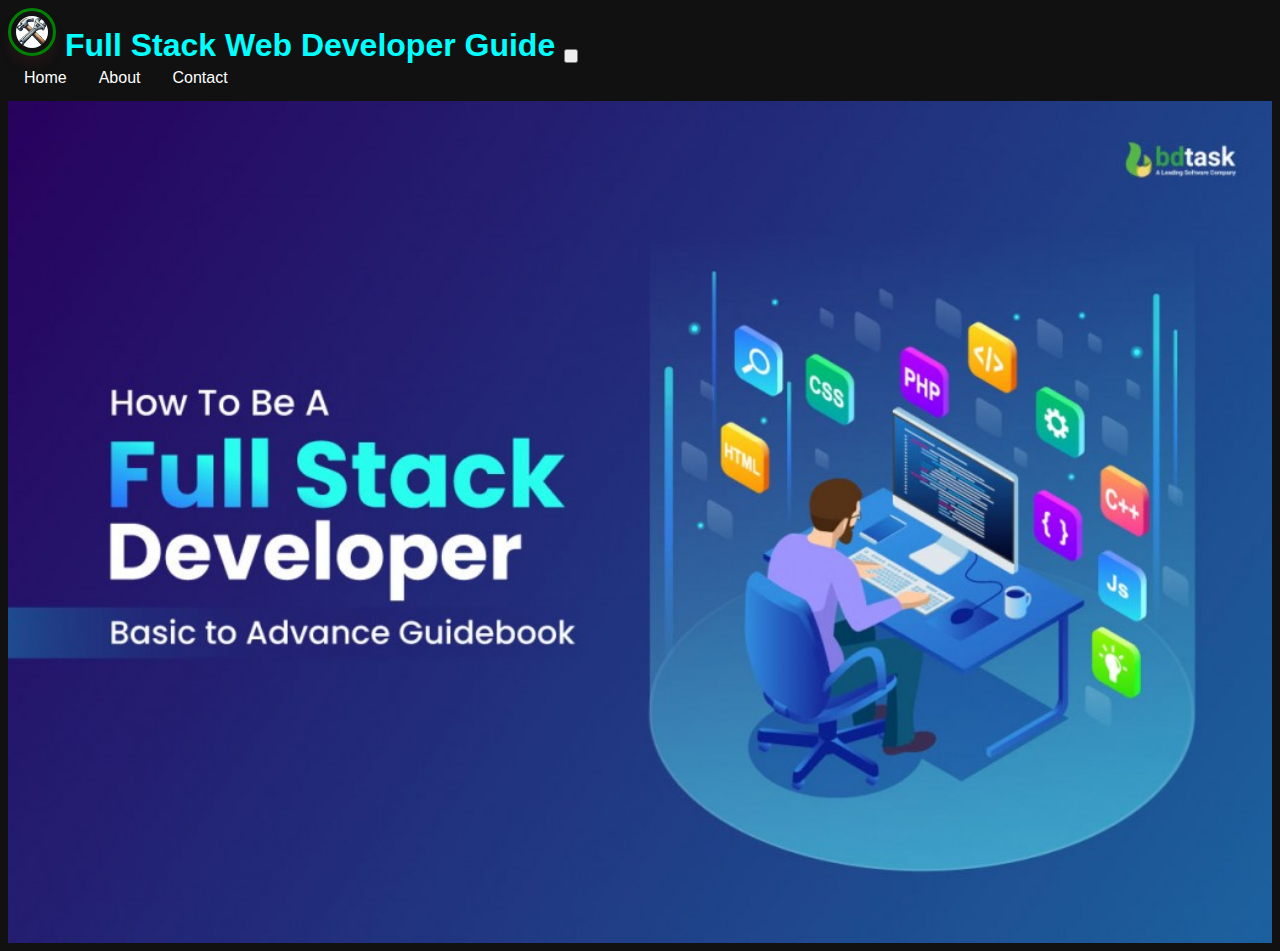
<file: index.html>
<!DOCTYPE html>
<html lang="en">
<head>
    <meta charset="UTF-8">
    <meta name="viewport" content="width=device-width, initial-scale=1.0">
    <title>Full Stack Web Developer Guide</title>
    <link rel="stylesheet" href="styles.css">
</head>

<body>
    <nav>
        <img src="assets/images/hammer_best.jpeg" alt="hammer_cross" class="logo">
        <h1>Full Stack Web Developer Guide</h1>
        <button class="navbar-toggler" type="button" data-toggle="collapse" data-target="#navbarNav" aria-controls="navbarNav" aria-expanded="false" aria-label="Toggle navigation">
            <span class="navbar-toggler-icon"></span>
        </button>
        <div class="collapse navbar-collapse" id="navbarNav">
            <ul class="navbar-nav">
                <li class="nav-item"><a class="nav-link" href="#">Home</a></li>
                <li class="nav-item"><a class="nav-link" href="about.html">About</a></li>
                <li class="nav-item"><a class="nav-link">Contact</a></li>
            </ul>
        </div>
    </nav>

    <div>
        <div class="images">
            <img src="assets/images/fullstackguide.jpg" alt="Full Stack Web Developer" max-width="1680px"/>
        </div>
    </div>
</body>
</html>
</file>
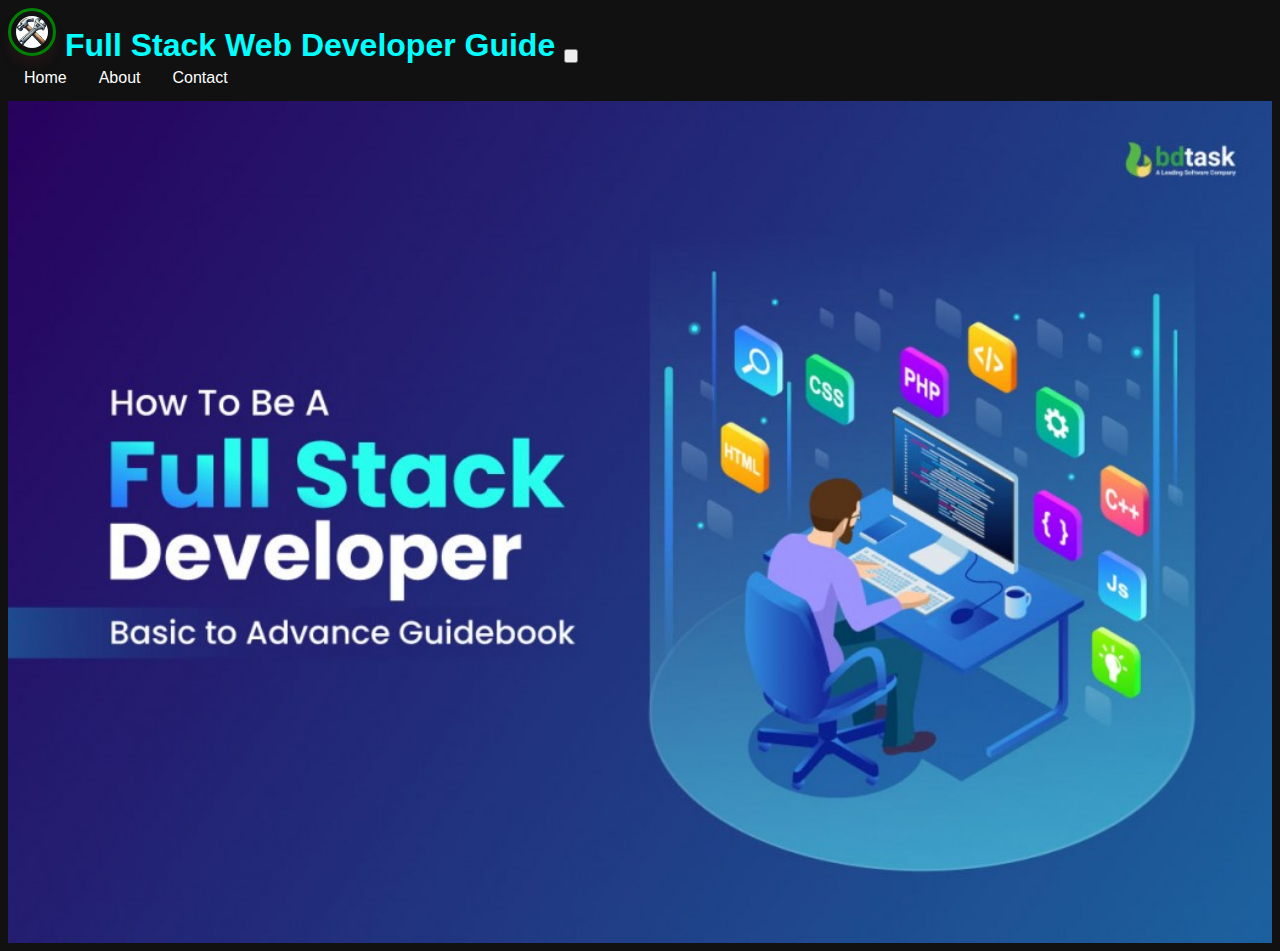
<file: web/index.html>
<!DOCTYPE html>
<html lang="en">
<head>
    <meta charset="UTF-8">
    <meta name="viewport" content="width=device-width, initial-scale=1.0">
    <title>Full Stack Web Developer Guide</title>
    <link rel="stylesheet" href="styles.css">
</head>

<body>
    <nav>
        <img src="assets/images/hammer_best.jpeg" alt="hammer_cross" class="logo">
        <h1>Full Stack Web Developer Guide</h1>
        <button class="navbar-toggler" type="button" data-toggle="collapse" data-target="#navbarNav" aria-controls="navbarNav" aria-expanded="false" aria-label="Toggle navigation">
            <span class="navbar-toggler-icon"></span>
        </button>
        <div class="collapse navbar-collapse" id="navbarNav">
            <ul class="navbar-nav">
                <li class="nav-item"><a class="nav-link" href="#">Home</a></li>
                <li class="nav-item"><a class="nav-link" href="about.html">About</a></li>
                <li class="nav-item"><a class="nav-link">Contact</a></li>
            </ul>
        </div>
    </nav>

    <div>
        <div class="images">
            <img src="assets/images/fullstackguide.jpg" alt="Full Stack Web Developer" max-width="1680px"/>
        </div>
    </div>
</body>
</html>
</file>
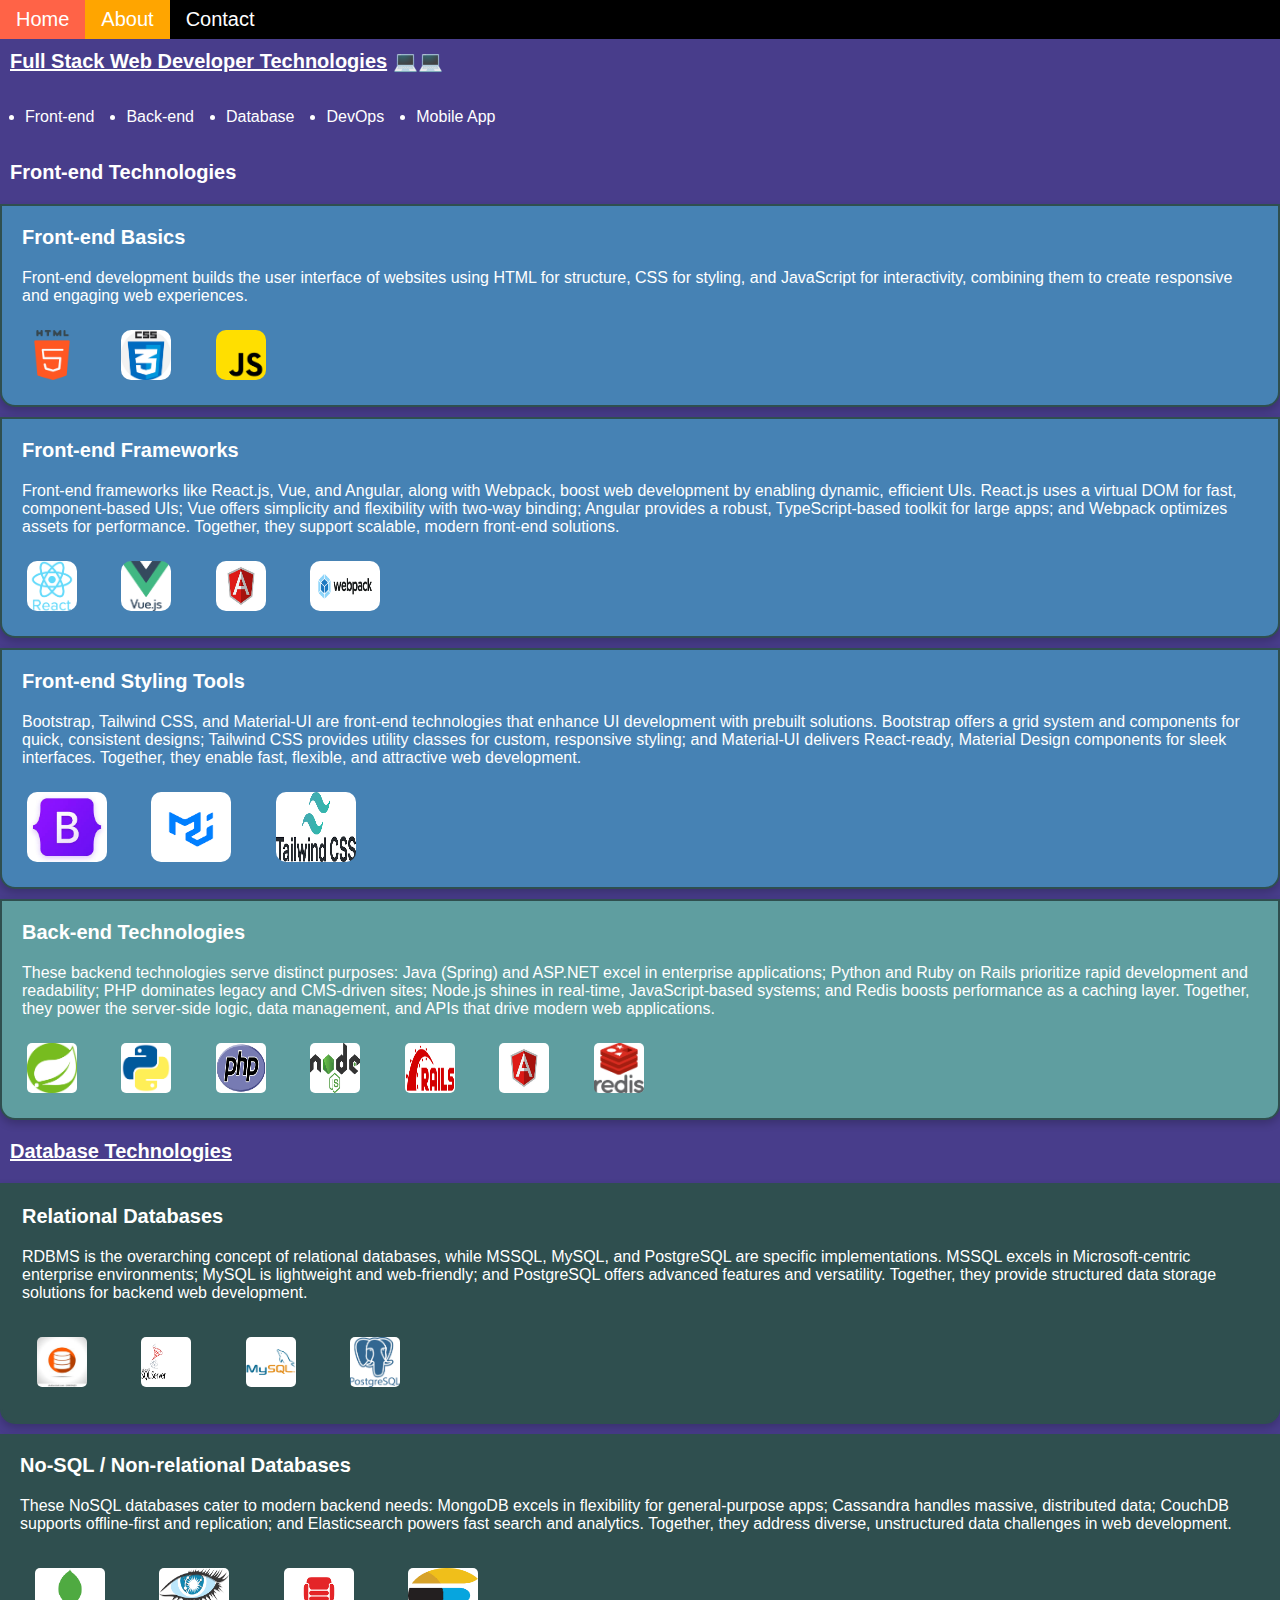
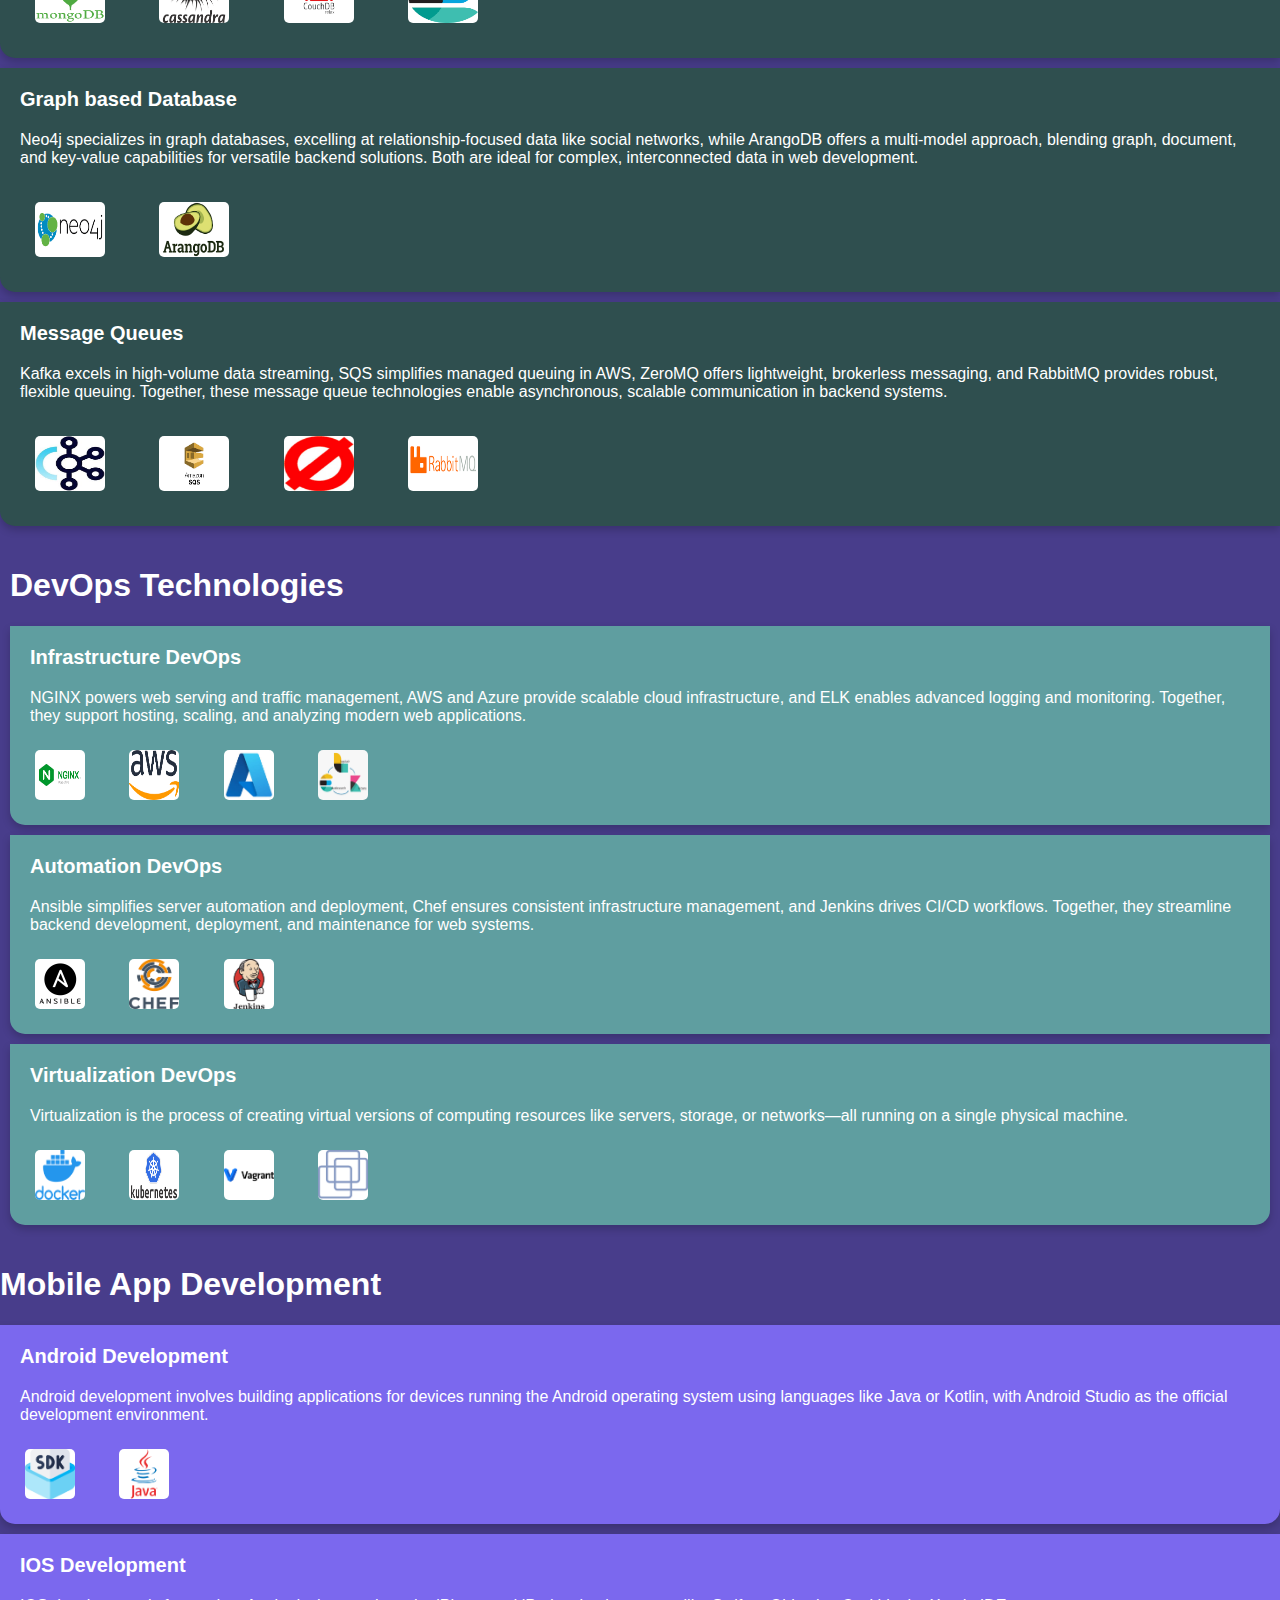
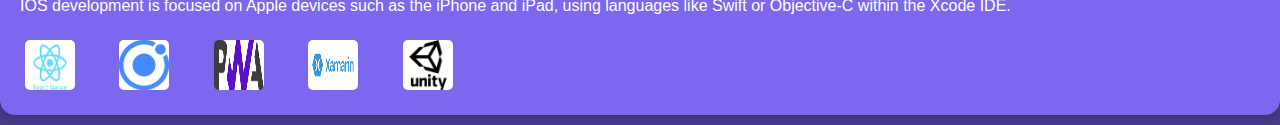
<file: about.html>
<!DOCTYPE html>
<html lang="en">
<head>
    <meta charset="utf-8">
    <meta name="viewport" content="width=device-width, initial-scale=1.0">
    <title>About Full Stack Web Dev</title>
    <link rel="stylesheet" href="about.css">
</head>
    
<body>
    <nav class="navigation">
        <ul>
            <li><a href="./index.html">Home</a></li>
            <li><a href="#" class="about">About</a></li>
            <li><a href="#">Contact</a></li>
        </ul>
    </nav>

    <div class="list">
        <h2><u>Full Stack Web Developer Technologies</u> 💻💻</h2>
        <div class="list_all_tech">
            <ul>
                <li><a href="#frontend">Front-end</a></li>
                <li><a href="#backend">Back-end</a></li>
                <li><a href="#database">Database</a></li>
                <li><a href="#devops">DevOps</a></li>
                <li><a href="#mobileapp">Mobile App</a></li>
            </ul>
        </div>
    </div>

    <div id="frontend">
        <h2>Front-end Technologies</h2>
        <div class="frontend-basics">
            <h3>Front-end Basics</h3>
            <p>Front-end development builds the user interface of websites using HTML for structure, CSS for styling, and JavaScript for interactivity, combining them to create responsive and engaging web experiences.</p>
            <ul>
                <li><img src="assets/images/html-5.png" alt="Html 5" id="html"></li>
                <li><img src="assets/images/css.png" alt="CSS" id="css"></li>
                <li><img src="assets/images/js.png" alt="JavaScript" id="js"></li>
            </ul>
        </div>

        <div class="frontend-frameworks">
            <h2>Front-end Frameworks</h2>
            <p>Front-end frameworks like React.js, Vue, and Angular, along with Webpack, boost web development by enabling dynamic, efficient UIs. React.js uses a virtual DOM for fast, component-based UIs; Vue offers simplicity and flexibility with two-way binding; Angular provides a robust, TypeScript-based toolkit for large apps; and Webpack optimizes assets for performance. Together, they support scalable, modern front-end solutions.</p>
            <ul id="frontend-frameworks-list">
                <li><img src="assets/images/react.png" alt="React"></li>
                <li><img src="assets/images/vue.png" alt="Vue"></li>
                <li><img src="assets/images/angular.png" alt="Angular"></li>
                <li><img src="assets/images/webpack.png" alt="Webpack" id="wb"></li>
            </ul>
        </div>

        <div class="frontend-styles">
            <h2>Front-end Styling Tools</h2>
            <p>Bootstrap, Tailwind CSS, and Material-UI are front-end technologies that enhance UI development with prebuilt solutions. Bootstrap offers a grid system and components for quick, consistent designs; Tailwind CSS provides utility classes for custom, responsive styling; and Material-UI delivers React-ready, Material Design components for sleek interfaces. Together, they enable fast, flexible, and attractive web development.</p>
            <ul id="frontend-styles-list">
                <li><img src="assets/images/bootstrap.jpg" alt="Bootstrap"></li>
                <li><img src="assets/images/materal_ui.png" alt="Material UI"></li>
                <li><img src="assets/images/tailwind.png" alt="Tailwind"></li>
            </ul>
        </div>
    </div>

    <div id="backend">
        <h2>Back-end Technologies</h2>
        <div class="backend">
            <p>These backend technologies serve distinct purposes: Java (Spring) and ASP.NET excel in enterprise applications; Python and Ruby on Rails prioritize rapid development and readability; PHP dominates legacy and CMS-driven sites; Node.js shines in real-time, JavaScript-based systems; and Redis boosts performance as a caching layer. Together, they power the server-side logic, data management, and APIs that drive modern web applications.</p>
            <ul id="backend-list">
                <li><img src="assets/images/java_spring.png" alt="Java(Spring)"></li>
                <li><img src="assets/images/python.png" alt="Python"></li>
                <li><img src="assets/images/php.png" alt="Php"></li>
                <li><img src="assets/images/node.png" alt="Node"></li>
                <li><img src="assets/images/ruby_on_rails.png" alt="Ruby on Rails"></li>
                <li><img src="assets/images/angular.png" alt="ASP.NET"></li>
                <li><img src="assets/images/redis.png" alt="Redis"></li>
            </ul>
        </div>
    </div>

    <div id="database">
        <h2><u>Database Technologies</u></h2>
        <div class="relational-database">
            <h3>Relational Databases</h3>
            <p>RDBMS is the overarching concept of relational databases, while MSSQL, MySQL, and PostgreSQL are specific implementations. MSSQL excels in Microsoft-centric enterprise environments; MySQL is lightweight and web-friendly; and PostgreSQL offers advanced features and versatility. Together, they provide structured data storage solutions for backend web development.</p>
            <ul id="relational-database-list">
                <li><img src="assets/images/rdbms.jpeg" alt="RDBMS"></li>
                <li><img src="assets/images/mssql.png" alt="MSSQL"></li>
                <li><img src="assets/images/mysql.png" alt="MYSQL"></li>
                <li><img src="assets/images/postgre.png" alt="Postgres"></li>
            </ul>
        </div>

        <div class="nosql">
            <h2>No-SQL / Non-relational Databases</h2>
            <p>These NoSQL databases cater to modern backend needs: MongoDB excels in flexibility for general-purpose apps; Cassandra handles massive, distributed data; CouchDB supports offline-first and replication; and Elasticsearch powers fast search and analytics. Together, they address diverse, unstructured data challenges in web development.</p>
            <ul id="no-sql-list">
                <li><img src="assets/images/mongo_db.png" alt="Mongo"></li>
                <li><img src="assets/images/casandra_db.png" alt="Casandra"></li>
                <li><img src="assets/images/couch_db.png" alt="Couch Database"></li>
                <li><img src="assets/images/elastic_search.png" alt="Elasticsearch"></li>
            </ul>
        </div>

        <div class="graph">
            <h2>Graph based Database</h2>
            <p>Neo4j specializes in graph databases, excelling at relationship-focused data like social networks, while ArangoDB offers a multi-model approach, blending graph, document, and key-value capabilities for versatile backend solutions. Both are ideal for complex, interconnected data in web development.</p>
            <ul id="graph-list">
                <li><img src="assets/images/neo4j.png" alt="Neo4j"></li>
                <li><img src="assets/images/arango.png" alt="ArangoDB"></li>
            </ul>
        </div>

        <div class="message-queues">
            <h2>Message Queues</h2>
            <p>Kafka excels in high-volume data streaming, SQS simplifies managed queuing in AWS, ZeroMQ offers lightweight, brokerless messaging, and RabbitMQ provides robust, flexible queuing. Together, these message queue technologies enable asynchronous, scalable communication in backend systems.</p>
            <ul id="message-queues-list">
                <li><img src="assets/images/kafka.jpeg" alt="Kafka"></li>
                <li><img src="assets/images/sqs.png" alt="SQS"></li>
                <li><img src="assets/images/zeromq.jpeg" alt="ZeroMQ"></li>
                <li><img src="assets/images/rabbitmq.png" alt="RabbitMQ"></li>
            </ul>
        </div>
    </div>

    <div id="devops">
        <h1>DevOps Technologies</h1>
        <div class="infrastructure-devops">
            <h2>Infrastructure DevOps</h2>
            <p>NGINX powers web serving and traffic management, AWS and Azure provide scalable cloud infrastructure, and ELK enables advanced logging and monitoring. Together, they support hosting, scaling, and analyzing modern web applications.</p>
            <ul id="infrastructure-devops-list">
                <li><img src="assets/images/nginx.png" alt="NGINX"></li>
                <li><img src="assets/images/aws.png" alt="AWS"></li>
                <li><img src="assets/images/azure.jpeg" alt="Azure"></li>
                <li><img src="assets/images/elk_stash.png" alt="ELK"></li>
            </ul>
        </div>

        <div class="automation-devops">
            <h3>Automation DevOps</h3>
            <p>Ansible simplifies server automation and deployment, Chef ensures consistent infrastructure management, and Jenkins drives CI/CD workflows. Together, they streamline backend development, deployment, and maintenance for web systems.</p>
            <ul id="automation-devops-list">
                <li><img src="assets/images/ansible.png" alt="Ansible"></li>
                <li><img src="assets/images/chef_automation.png" alt="Chef"></li>
                <li><img src="assets/images/jenkins.png" alt="Jenkins"></li>
            </ul>
        </div>

        <div class="virtualization">
            <h2>Virtualization DevOps</h2>
            <p>Virtualization is the process of creating virtual versions of computing resources like servers, storage, or networks—all running on a single physical machine.</p>
            <ul id="virtualization-list">
                <li><img src="assets/images/docker.png" alt="Docker"></li>
                <li><img src="assets/images/kubernetes.png" alt="Kubernetes"></li>
                <li><img src="assets/images/vagrant.png" alt="Vagrant"></li>
                <li><img src="assets/images/vmware.png" alt="VM Ware"></li>
            </ul>
        </div>
    </div>

    <div id="mobileapp">
        <h1>Mobile App Development</h1>
        <div class="android">
            <h2>Android Development</h2>
            <p>Android development involves building applications for devices running the Android operating system using languages like Java or Kotlin, with Android Studio as the official development environment.</p>
            <ul id="mobileapp-android-list">
                <li><img src="assets/images/sdk.png" alt="SDK"></li>
                <li><img src="assets/images/java.png" alt="Java"></li>
            </ul>
        </div>

        <div class="ios">
            <h2>IOS Development</h2>
            <p> IOS development is focused on Apple devices such as the iPhone and iPad, using languages like Swift or Objective-C within the Xcode IDE.</p>
            <ul id="mobileapp-ios-list">
                <li><img src="assets/images/react_native.png" alt="React Native"></li>
                <li><img src="assets/images/ionic.png" alt="Ionic"></li>
                <li><img src="assets/images/pwa.png" alt="PWA"></li>
                <li><img src="assets/images/xamarin.png" alt="Xamarin"></li>
                <li><img src="assets/images/unity.png" alt="Unity"></li>
            </ul>
        </div>
    </div>
</body>
</html>
</file>
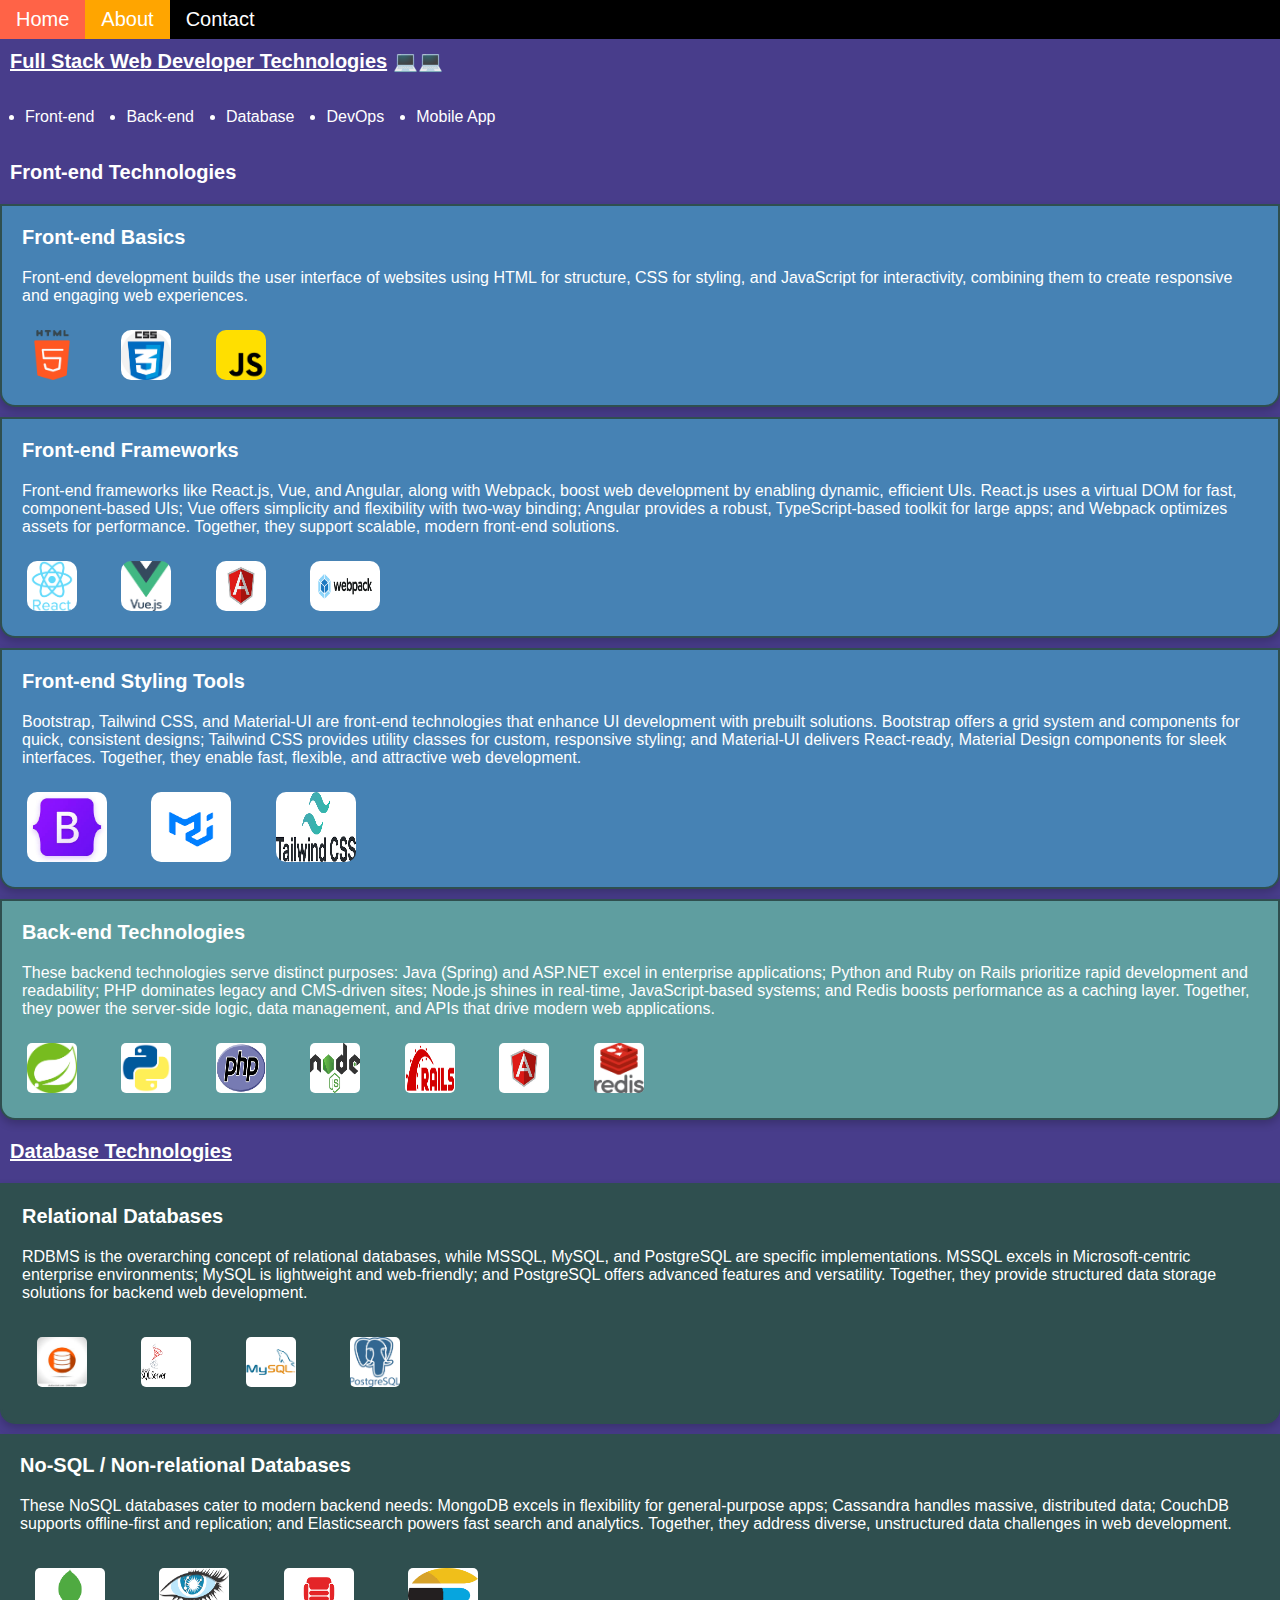
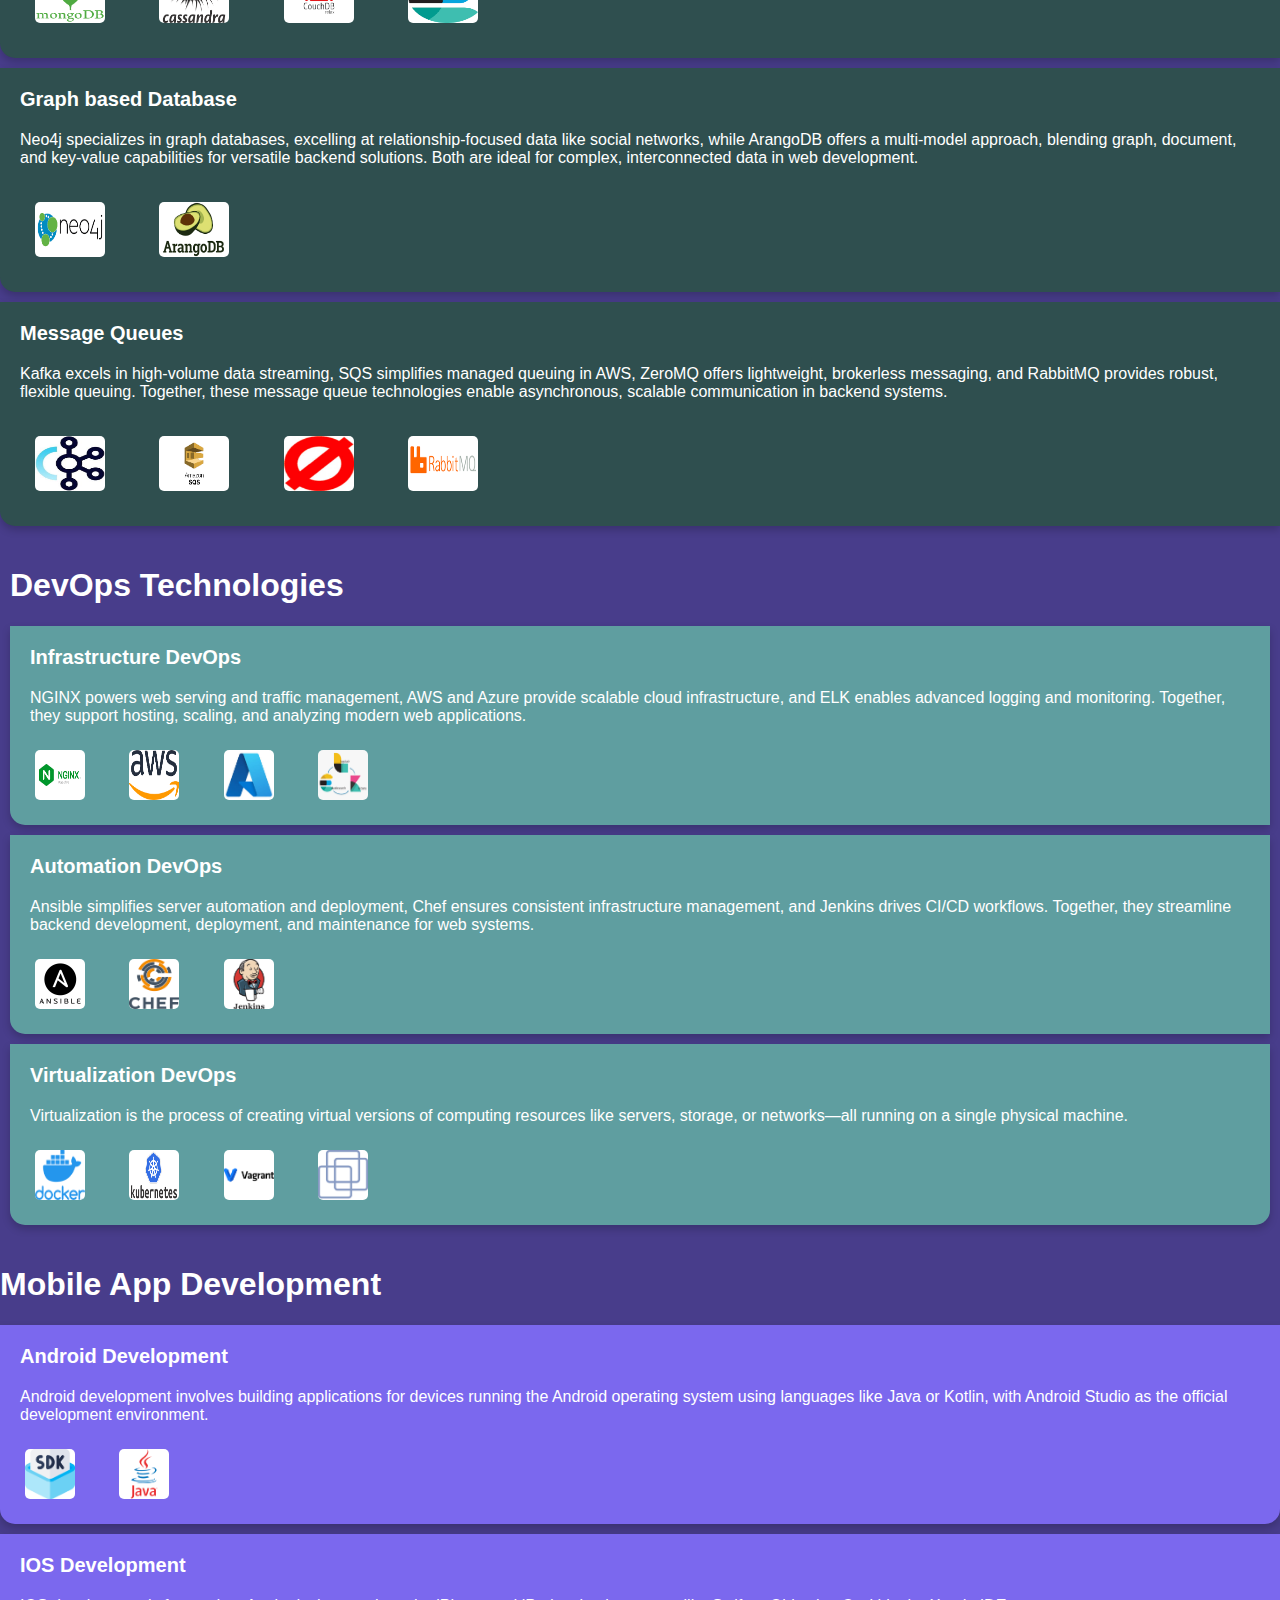
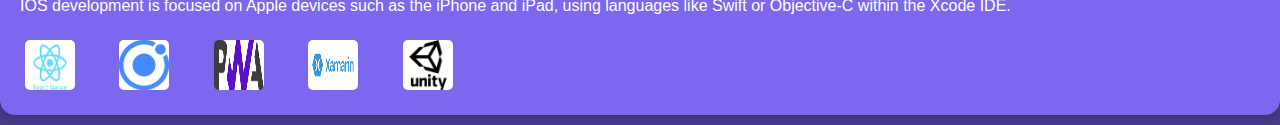
<file: web/about.html>
<!DOCTYPE html>
<html lang="en">
<head>
    <meta charset="utf-8">
    <meta name="viewport" content="width=device-width, initial-scale=1.0">
    <title>About Full Stack Web Dev</title>
    <link rel="stylesheet" href="about.css">
</head>
    
<body>
    <nav class="navigation">
        <ul>
            <li><a href="./index.html">Home</a></li>
            <li><a href="#" class="about">About</a></li>
            <li><a href="#">Contact</a></li>
        </ul>
    </nav>

    <div class="list">
        <h2><u>Full Stack Web Developer Technologies</u> 💻💻</h2>
        <div class="list_all_tech">
            <ul>
                <li><a href="#frontend">Front-end</a></li>
                <li><a href="#backend">Back-end</a></li>
                <li><a href="#database">Database</a></li>
                <li><a href="#devops">DevOps</a></li>
                <li><a href="#mobileapp">Mobile App</a></li>
            </ul>
        </div>
    </div>

    <div id="frontend">
        <h2>Front-end Technologies</h2>
        <div class="frontend-basics">
            <h3>Front-end Basics</h3>
            <p>Front-end development builds the user interface of websites using HTML for structure, CSS for styling, and JavaScript for interactivity, combining them to create responsive and engaging web experiences.</p>
            <ul>
                <li><img src="assets/images/html-5.png" alt="Html 5" id="html"></li>
                <li><img src="assets/images/css.png" alt="CSS" id="css"></li>
                <li><img src="assets/images/js.png" alt="JavaScript" id="js"></li>
            </ul>
        </div>

        <div class="frontend-frameworks">
            <h2>Front-end Frameworks</h2>
            <p>Front-end frameworks like React.js, Vue, and Angular, along with Webpack, boost web development by enabling dynamic, efficient UIs. React.js uses a virtual DOM for fast, component-based UIs; Vue offers simplicity and flexibility with two-way binding; Angular provides a robust, TypeScript-based toolkit for large apps; and Webpack optimizes assets for performance. Together, they support scalable, modern front-end solutions.</p>
            <ul id="frontend-frameworks-list">
                <li><img src="assets/images/react.png" alt="React"></li>
                <li><img src="assets/images/vue.png" alt="Vue"></li>
                <li><img src="assets/images/angular.png" alt="Angular"></li>
                <li><img src="assets/images/webpack.png" alt="Webpack" id="wb"></li>
            </ul>
        </div>

        <div class="frontend-styles">
            <h2>Front-end Styling Tools</h2>
            <p>Bootstrap, Tailwind CSS, and Material-UI are front-end technologies that enhance UI development with prebuilt solutions. Bootstrap offers a grid system and components for quick, consistent designs; Tailwind CSS provides utility classes for custom, responsive styling; and Material-UI delivers React-ready, Material Design components for sleek interfaces. Together, they enable fast, flexible, and attractive web development.</p>
            <ul id="frontend-styles-list">
                <li><img src="assets/images/bootstrap.jpg" alt="Bootstrap"></li>
                <li><img src="assets/images/materal_ui.png" alt="Material UI"></li>
                <li><img src="assets/images/tailwind.png" alt="Tailwind"></li>
            </ul>
        </div>
    </div>

    <div id="backend">
        <h2>Back-end Technologies</h2>
        <div class="backend">
            <p>These backend technologies serve distinct purposes: Java (Spring) and ASP.NET excel in enterprise applications; Python and Ruby on Rails prioritize rapid development and readability; PHP dominates legacy and CMS-driven sites; Node.js shines in real-time, JavaScript-based systems; and Redis boosts performance as a caching layer. Together, they power the server-side logic, data management, and APIs that drive modern web applications.</p>
            <ul id="backend-list">
                <li><img src="assets/images/java_spring.png" alt="Java(Spring)"></li>
                <li><img src="assets/images/python.png" alt="Python"></li>
                <li><img src="assets/images/php.png" alt="Php"></li>
                <li><img src="assets/images/node.png" alt="Node"></li>
                <li><img src="assets/images/ruby_on_rails.png" alt="Ruby on Rails"></li>
                <li><img src="assets/images/angular.png" alt="ASP.NET"></li>
                <li><img src="assets/images/redis.png" alt="Redis"></li>
            </ul>
        </div>
    </div>

    <div id="database">
        <h2><u>Database Technologies</u></h2>
        <div class="relational-database">
            <h3>Relational Databases</h3>
            <p>RDBMS is the overarching concept of relational databases, while MSSQL, MySQL, and PostgreSQL are specific implementations. MSSQL excels in Microsoft-centric enterprise environments; MySQL is lightweight and web-friendly; and PostgreSQL offers advanced features and versatility. Together, they provide structured data storage solutions for backend web development.</p>
            <ul id="relational-database-list">
                <li><img src="assets/images/rdbms.jpeg" alt="RDBMS"></li>
                <li><img src="assets/images/mssql.png" alt="MSSQL"></li>
                <li><img src="assets/images/mysql.png" alt="MYSQL"></li>
                <li><img src="assets/images/postgre.png" alt="Postgres"></li>
            </ul>
        </div>

        <div class="nosql">
            <h2>No-SQL / Non-relational Databases</h2>
            <p>These NoSQL databases cater to modern backend needs: MongoDB excels in flexibility for general-purpose apps; Cassandra handles massive, distributed data; CouchDB supports offline-first and replication; and Elasticsearch powers fast search and analytics. Together, they address diverse, unstructured data challenges in web development.</p>
            <ul id="no-sql-list">
                <li><img src="assets/images/mongo_db.png" alt="Mongo"></li>
                <li><img src="assets/images/casandra_db.png" alt="Casandra"></li>
                <li><img src="assets/images/couch_db.png" alt="Couch Database"></li>
                <li><img src="assets/images/elastic_search.png" alt="Elasticsearch"></li>
            </ul>
        </div>

        <div class="graph">
            <h2>Graph based Database</h2>
            <p>Neo4j specializes in graph databases, excelling at relationship-focused data like social networks, while ArangoDB offers a multi-model approach, blending graph, document, and key-value capabilities for versatile backend solutions. Both are ideal for complex, interconnected data in web development.</p>
            <ul id="graph-list">
                <li><img src="assets/images/neo4j.png" alt="Neo4j"></li>
                <li><img src="assets/images/arango.png" alt="ArangoDB"></li>
            </ul>
        </div>

        <div class="message-queues">
            <h2>Message Queues</h2>
            <p>Kafka excels in high-volume data streaming, SQS simplifies managed queuing in AWS, ZeroMQ offers lightweight, brokerless messaging, and RabbitMQ provides robust, flexible queuing. Together, these message queue technologies enable asynchronous, scalable communication in backend systems.</p>
            <ul id="message-queues-list">
                <li><img src="assets/images/kafka.jpeg" alt="Kafka"></li>
                <li><img src="assets/images/sqs.png" alt="SQS"></li>
                <li><img src="assets/images/zeromq.jpeg" alt="ZeroMQ"></li>
                <li><img src="assets/images/rabbitmq.png" alt="RabbitMQ"></li>
            </ul>
        </div>
    </div>

    <div id="devops">
        <h1>DevOps Technologies</h1>
        <div class="infrastructure-devops">
            <h2>Infrastructure DevOps</h2>
            <p>NGINX powers web serving and traffic management, AWS and Azure provide scalable cloud infrastructure, and ELK enables advanced logging and monitoring. Together, they support hosting, scaling, and analyzing modern web applications.</p>
            <ul id="infrastructure-devops-list">
                <li><img src="assets/images/nginx.png" alt="NGINX"></li>
                <li><img src="assets/images/aws.png" alt="AWS"></li>
                <li><img src="assets/images/azure.jpeg" alt="Azure"></li>
                <li><img src="assets/images/elk_stash.png" alt="ELK"></li>
            </ul>
        </div>

        <div class="automation-devops">
            <h3>Automation DevOps</h3>
            <p>Ansible simplifies server automation and deployment, Chef ensures consistent infrastructure management, and Jenkins drives CI/CD workflows. Together, they streamline backend development, deployment, and maintenance for web systems.</p>
            <ul id="automation-devops-list">
                <li><img src="assets/images/ansible.png" alt="Ansible"></li>
                <li><img src="assets/images/chef_automation.png" alt="Chef"></li>
                <li><img src="assets/images/jenkins.png" alt="Jenkins"></li>
            </ul>
        </div>

        <div class="virtualization">
            <h2>Virtualization DevOps</h2>
            <p>Virtualization is the process of creating virtual versions of computing resources like servers, storage, or networks—all running on a single physical machine.</p>
            <ul id="virtualization-list">
                <li><img src="assets/images/docker.png" alt="Docker"></li>
                <li><img src="assets/images/kubernetes.png" alt="Kubernetes"></li>
                <li><img src="assets/images/vagrant.png" alt="Vagrant"></li>
                <li><img src="assets/images/vmware.png" alt="VM Ware"></li>
            </ul>
        </div>
    </div>

    <div id="mobileapp">
        <h1>Mobile App Development</h1>
        <div class="android">
            <h2>Android Development</h2>
            <p>Android development involves building applications for devices running the Android operating system using languages like Java or Kotlin, with Android Studio as the official development environment.</p>
            <ul id="mobileapp-android-list">
                <li><img src="assets/images/sdk.png" alt="SDK"></li>
                <li><img src="assets/images/java.png" alt="Java"></li>
            </ul>
        </div>

        <div class="ios">
            <h2>IOS Development</h2>
            <p> IOS development is focused on Apple devices such as the iPhone and iPad, using languages like Swift or Objective-C within the Xcode IDE.</p>
            <ul id="mobileapp-ios-list">
                <li><img src="assets/images/react_native.png" alt="React Native"></li>
                <li><img src="assets/images/ionic.png" alt="Ionic"></li>
                <li><img src="assets/images/pwa.png" alt="PWA"></li>
                <li><img src="assets/images/xamarin.png" alt="Xamarin"></li>
                <li><img src="assets/images/unity.png" alt="Unity"></li>
            </ul>
        </div>
    </div>
</body>
</html>
</file>
<file: styles.css>
body {
  background-color: #111;
  display: flex;
  flex-direction: column;
  justify-content: center;
}

.logo {
  display: inline-flex;
  width: 2rem;
  height:2rem;
  margin: 0;
  padding: 5px;
  border: 3px solid green;
  border-radius: 50%;
  box-shadow: 0 10px 10px rgba(63, 31, 31, 0.3);
}

h1 {
  display: inline-flex;
  margin: 0;
  padding: 5px;
  text-align: center;
  justify-self: center;
  font-family: Arial, Helvetica, sans-serif;
  font-size: 2rem;
  color:cyan;
}

.navbar-toggler {
  display: inline-flex;
  margin: 0;
  padding: 5px;
  text-align: center;
  justify-self: center;
  font-family: Arial, Helvetica, sans-serif;
  font-size: 2rem;
  color:rgb(60, 68, 68);
}

.navbar-toggler:hover {
  background-color: darkcyan;
  color: white;
}

.navbar-toggler:active {
  background-color: darkcyan;
  color: white;
}

.navbar-toggler:focus {
  outline: none;
  box-shadow: 0 0 0 2px darkcyan;
}

.collapse navbar-collapse {
  grid-template-columns: header header;
}

ul {
  display: inline-flex;
  flex-direction: row;
  margin: -15rem 0 0 0;
  padding: 0;
  text-align: center;
  justify-self: center;
  font-family: Arial, Helvetica, sans-serif;
  font-size: 1.3rem;
  list-style-type: none;
  width: 50%;
  height: auto;
  overflow: hidden;
}

li {
    display: inline-flex;
    margin: 0;
    padding: auto;
    text-align: center;
  }

  li a {
    display: inline-flex;
    margin: auto;
    padding: 14px 16px;
    text-align: center;
    text-decoration: none;
    font-size: 1rem;
    color: #ffffff;
    font-family: Arial, Helvetica, sans-serif;
  }
  
  /* Change the link color to #111 (black) on hover */
  li a:hover {
    background-color:darkcyan;
  }
  
li a:active {
    background-color:darkcyan;
    color: white;
  }

.images{
    width: 100%;
    height: auto;
    display: block;
    margin: 0;
    padding: 0;
}

img {
    width: 100%;
    height: auto;
    display: block;
}

    /* Create a responsive layout for the navigation bar */
    @media screen and (max-width: 600px) {
      li {
        float: none;
      }

      li a {
        text-align: left;
      }

      img {
        width: 100%;
        height: auto;
      }
    }

    @media (min-resolution: 300dpi) {
      body {
        font-size: 18px;
      }
    }
</file>
<file: web/styles.css>
body {
  background-color: #111;
  display: flex;
  flex-direction: column;
  justify-content: center;
}

.logo {
  display: inline-flex;
  width: 2rem;
  height:2rem;
  margin: 0;
  padding: 5px;
  border: 3px solid green;
  border-radius: 50%;
  box-shadow: 0 10px 10px rgba(63, 31, 31, 0.3);
}

h1 {
  display: inline-flex;
  margin: 0;
  padding: 5px;
  text-align: center;
  justify-self: center;
  font-family: Arial, Helvetica, sans-serif;
  font-size: 2rem;
  color:cyan;
}

.navbar-toggler {
  display: inline-flex;
  margin: 0;
  padding: 5px;
  text-align: center;
  justify-self: center;
  font-family: Arial, Helvetica, sans-serif;
  font-size: 2rem;
  color:rgb(60, 68, 68);
}

.navbar-toggler:hover {
  background-color: darkcyan;
  color: white;
}

.navbar-toggler:active {
  background-color: darkcyan;
  color: white;
}

.navbar-toggler:focus {
  outline: none;
  box-shadow: 0 0 0 2px darkcyan;
}

.collapse navbar-collapse {
  grid-template-columns: header header;
}

ul {
  display: inline-flex;
  flex-direction: row;
  margin: -15rem 0 0 0;
  padding: 0;
  text-align: center;
  justify-self: center;
  font-family: Arial, Helvetica, sans-serif;
  font-size: 1.3rem;
  list-style-type: none;
  width: 50%;
  height: auto;
  overflow: hidden;
}

li {
    display: inline-flex;
    margin: 0;
    padding: auto;
    text-align: center;
  }

  li a {
    display: inline-flex;
    margin: auto;
    padding: 14px 16px;
    text-align: center;
    text-decoration: none;
    font-size: 1rem;
    color: #ffffff;
    font-family: Arial, Helvetica, sans-serif;
  }
  
  /* Change the link color to #111 (black) on hover */
  li a:hover {
    background-color:darkcyan;
  }
  
li a:active {
    background-color:darkcyan;
    color: white;
  }

.images{
    width: 100%;
    height: auto;
    display: block;
    margin: 0;
    padding: 0;
}

img {
    width: 100%;
    height: auto;
    display: block;
}

    /* Create a responsive layout for the navigation bar */
    @media screen and (max-width: 600px) {
      li {
        float: none;
      }

      li a {
        text-align: left;
      }

      img {
        width: 100%;
        height: auto;
      }
    }

    @media (min-resolution: 300dpi) {
      body {
        font-size: 18px;
      }
    }
</file>
<file: about.css>
body {
    background-color: darkslateblue;
    font-family: Arial, Helvetica, sans-serif;
    color: white;
    margin: 0;
}

p {
    color: white;
    font-size: 1rem;
    margin: 0;
    padding: 10px;
}

h3, h2 {
    color: white;
    font-size: 1.25rem;
    margin: 0;
    padding: 10px;
}

.navigation ul {
    display: flex;
    list-style-type: none;
    margin: 0;
    padding: 0;
    overflow: hidden;
    background-color: black;
}
 
.navigation li {
    display: inline-block;
    margin: 0;
    padding: 0;
}

.navigation li a {
    display: block;
    color: white;
    text-align: center;
    padding: 0.5rem 1rem;
    text-decoration: none;
    font-size: 1.25rem;
    font-family: Arial, Helvetica, sans-serif;
}

.navigation li a:hover {
    background-color: tomato;
}

.navigation li a:active {
    background-color: darkcyan;
    color: white;
}

.navigation .about {
    background-color: orange;
    color: white;
}

.list_all_tech ul {
    display: flex;
    margin: 15px;
    padding: 10px;
    flex-direction: row;
    flex-wrap: wrap;
    list-style-type: disc;
    gap: 2rem;
}

.list_all_tech ol li {
    list-style: none;
    margin: 0;
    display: flex;
    justify-content: space-between;
    align-items: start;
}

.list_all_tech li a {
    display: flex;
    justify-content: space-around;
    color: white;
    text-decoration: none;
    font-size: 1rem;
    font-family: Arial, Helvetica, sans-serif;
}

.list_all_tech li a:hover {
    border-bottom:tomato solid 2px;
}

.frontend-basics { 
    padding: 10px;
    margin: 10px 0;
    border-bottom-left-radius: 15px;
    border-bottom-right-radius: 15px;
    background-color: steelblue;
    box-shadow: 0 4px 8px rgba(0, 0, 0, 0.2);
    transition: 0.3s;
    border: 2px solid darkslategray;
}

.frontend-basics h3 {
    color: white;
    font-size: 1.25rem;
    margin: 0;
    padding: 10px;
}

.frontend-basics p {
    color: white;
    font-size: 1rem;
    margin: 0;
    padding: 10px;
}

.frontend-basics ul {
    list-style-type: none;
    margin: 0;
    padding: 0;
    color: #333;
    font-size: 1rem; 
}

.frontend-basics li {
    float: none;
    display: inline-flex;
    flex-wrap: wrap;
    padding: 10px;
    font-size: 1rem;
    margin: 5px;
}

.frontend-basics li img {
    width: 50px;
    height: 50px;
    margin-right: 10px;
    border-radius: 10px
}

.frontend-frameworks {
    padding: 10px;
    margin: 10px 0;
    border-bottom-left-radius: 15px;
    border-bottom-right-radius: 15px;
    background-color: steelblue;
    box-shadow: 0 4px 8px rgba(0, 0, 0, 0.2);
    transition: 0.3s;
    border: 2px solid darkslategray;
}
.frontend-frameworks ul {
    list-style-type: none;
    margin: 0;
    padding: 0;
    color: #333;
    font-size: 1rem; 
}

.frontend-frameworks li {
    float: none;
    display: inline-flex;
    flex-wrap: wrap;
    padding: 10px;
    font-size: 1rem;
    margin: 5px;
}

.frontend-frameworks li img {
    width: 50px;
    height: 50px;
    margin-right: 10px;
    border-radius: 10px
}

.frontend-frameworks li #wb {
    width: 70px;
    height: 50px;
    margin-right: 10px;
    border-radius: 10px
}

.frontend-styles {
    padding: 10px;
    margin: 10px 0;
    border-bottom-left-radius: 15px;
    border-bottom-right-radius: 15px;
    background-color: steelblue;
    box-shadow: 0 4px 8px rgba(0, 0, 0, 0.2);
    transition: 0.3s;
    border: 2px solid darkslategray;
}

.frontend-styles ul {
    list-style-type: none;
    margin: 0;
    padding: 0;
    color: #333;
    font-size: 1rem; 
}

.frontend-styles li {
    float: none;
    display: inline-flex;
    flex-wrap: wrap;
    padding: 10px;
    font-size: 1rem;
    margin: 5px;
}

.frontend-styles li img {
    width: 80px;
    height: 70px;
    margin-right: 10px;
    border-radius: 10px
}

#backend {
    padding: 10px;
    margin: 10px 0;
    border-bottom-left-radius: 15px;
    border-bottom-right-radius: 15px;
    background-color: cadetblue;
    box-shadow: 0 4px 8px rgba(0, 0, 0, 0.2);
    transition: 0.3s;
    border: 2px solid darkslategray;
}

.backend ul {
    list-style-type: none;
    margin: 0;
    padding: 0;
    color: #333;
    font-size: 1rem; 
}

.backend li {
    float: none;
    display: inline-flex;
    flex-wrap: wrap;
    padding: 10px;
    font-size: 1rem;
    margin: 5px;
}

.backend li img {
    width: 50px;
    height: 50px;
    margin-right: 10px;
    border-radius: 5px;
}

.relational-database {
    padding: 10px;
    margin: 10px 0;
    background-color: darkslategray;
    border: solid 2px darkslategray;
    border-bottom-left-radius: 15px;
    border-bottom-right-radius: 15px;
    box-shadow: 0 4px 8px rgba(0, 0, 0, 0.2);
    transition: 0.3s;
}

.relational-database h3 {
    color: white;
    font-size: 1.25rem;
    margin: 0;
    padding: 10px;
}

.relational-database p {
    color: white;
    font-size: 1rem;
    margin: 0;
    padding: 10px;
}

.relational-database ul {
    list-style-type: none;
    margin: 0;
    padding: 0;
    color: #333;
    font-size: 1rem; 
}

.relational-database li {
    list-style-type: none;
    margin: 0;
    float: none;
    display: inline-flex;
    flex-wrap: wrap;
    padding: 10px;
    font-size: 1rem;
    margin: 5px;
}

.relational-database li img {
    width: 50px;
    height: 50px;
    margin: 10px;
    border-radius: 5px;
}

.nosql {
    padding: 10px;
    margin: 10px 0;
    background-color: darkslategray;
    border-bottom-left-radius: 15px;
    border-bottom-left-radius: 15px;
    box-shadow: 0 4px 8px rgba(0, 0, 0, 0.2);
}

.nosql h3 {
    color: white;
    font-size: 1.25rem;
    margin: 0;
    padding: 10px;
}

.nosql p {
    color: white;
    font-size: 1rem;
    margin: 0;
    padding: 10px;
}

.nosql ul {
    list-style-type: none;
    margin: 0;
    padding: 0; 
}

.nosql ul li {
    list-style-type: none;
    margin: 0;
    float: none;
    display: inline-flex;
    flex-wrap: wrap;
    padding: 10px;
    font-size: 1rem;
    margin: 5px;
}

.nosql li img {
    width: 70px;
    height: 55px;
    margin: 10px;
    border-radius: 5px;
}

.graph {
    padding: 10px;
    margin: 10px 0;
    background-color: darkslategray;
    border-bottom-left-radius: 15px;
    border-bottom-left-radius: 15px;
    box-shadow: 0 4px 8px rgba(0, 0, 0, 0.2);
}

.graph h3 {
    color: white;
    font-size: 1.25rem;
    margin: 0;
    padding: 10px;
}

.graph p {
    color: white;
    font-size: 1rem;
    margin: 0;
    padding: 10px;
}

.graph ul {
    list-style-type: none;
    margin: 0;
    padding: 0; 
}

.graph ul li {
    list-style-type: none;
    margin: 0;
    float: none;
    display: inline-flex;
    flex-wrap: wrap;
    padding: 10px;
    font-size: 1rem;
    margin: 5px;
}

.graph li img {
    width: 70px;
    height: 55px;
    margin: 10px;
    border-radius: 5px;
}

.message-queues {
    padding: 10px;
    margin: 10px 0;
    background-color: darkslategray;
    border-bottom-left-radius: 15px;
    border-bottom-left-radius: 15px;
    box-shadow: 0 4px 8px rgba(0, 0, 0, 0.2);
}

.message-queues h3 {
    color: white;
    font-size: 1.25rem;
    margin: 0;
    padding: 10px;
}

.message-queues p {
    color: white;
    font-size: 1rem;
    margin: 0;
    padding: 10px;
}

.message-queues ul {
    list-style-type: none;
    margin: 0;
    padding: 0; 
}

.message-queues ul li {
    list-style-type: none;
    margin: 0;
    float: none;
    display: inline-flex;
    flex-wrap: wrap;
    padding: 10px;
    font-size: 1rem;
    margin: 5px;
}

.message-queues li img {
    width: 70px;
    height: 55px;
    margin: 10px;
    border-radius: 5px;
}

#devops {
    padding: 10px;
    margin: 10px 0;
}

.infrastructure-devops {
    padding: 10px;
    margin: 10px 0;
    background-color: cadetblue;
    border-bottom-left-radius: 15px;
    border-bottom-left-radius: 15px;
    box-shadow: 0 4px 8px rgba(0, 0, 0, 0.2);
}
.infrastructure-devops h2 {
    color: white;
    margin: 0;
    padding: 10px;
    font-size: 1.25rem;
}

.infrastructure-devops ul {
    list-style-type: none;
    margin: 0;
    padding: 0;
    color: #333;
    font-size: 1rem; 
}

.infrastructure-devops li {
    float: none;
    display: inline-flex;
    flex-wrap: wrap;
    padding: 10px;
    font-size: 1rem;
    margin: 5px;
}

.infrastructure-devops li img {
    width: 50px;
    height: 50px;
    margin-right: 10px;
    border-radius: 5px;
}

.automation-devops {
    padding: 10px;
    margin: 10px 0;
    background-color: cadetblue;
    border-bottom-left-radius: 15px;
    border-bottom-left-radius: 15px;
    box-shadow: 0 4px 8px rgba(0, 0, 0, 0.2);
}
.automation-devops h3 p {
    color: white;
    margin: 0;
    padding: 10px;
}

.automation-devops ul {
    list-style-type: none;
    margin: 0;
    padding: 0;
    color: #333;
    font-size: 1rem; 
}

.automation-devops li {
    float: none;
    display: inline-flex;
    flex-wrap: wrap;
    padding: 10px;
    font-size: 1rem;
    margin: 5px;
}

.automation-devops li img {
    width: 50px;
    height: 50px;
    margin-right: 10px;
    border-radius: 5px;
}

.virtualization {
    padding: 10px;
    margin: 10px 0;
    background-color: cadetblue;
    border-bottom-left-radius: 15px;
    border-bottom-right-radius: 15px;
    box-shadow: 0 4px 8px rgba(0, 0, 0, 0.2);
}

.virtualization h2 {
    color: white;
    margin: 0;
    padding: 10px;
}

.virtualization p {
    color: white;
    font-size: 1rem;
    margin: 0;
    padding: 10px;
}

.virtualization ul {
    list-style-type: none;
    margin: 0;
    padding: 0;
    color: #333;
    font-size: 1rem;
}

.virtualization li {
    float: none;
    display: inline-flex;
    flex-wrap: wrap;
    padding: 10px;
    font-size: 1rem;
    margin: 5px;
}

.virtualization li img {
    width: 50px;
    height: 50px;
    margin-right: 10px;
    border-radius: 5px;
}

.android {
    padding: 10px;
    margin: 10px 0;
    background-color: mediumslateblue;
    border-bottom-left-radius: 15px;
    border-bottom-right-radius: 15px;
    box-shadow: 0 4px 8px rgba(0, 0, 0, 0.2);
}

.android h2 {
    color: white;
    margin: 0;
    padding: 10px;
}

.android p {
    color: white;
    font-size: 1rem;
    margin: 0;
    padding: 10px;
}

.android ul {
    list-style-type: none;
    margin: 0;
    padding: 0;
    color: #333;
    font-size: 1rem; 
}

.android ul li {
    float: none;
    display: inline-flex;
    flex-wrap: wrap;
    padding: 10px;
    font-size: 1rem;
    margin: 5px;
}

.android li img {
    width: 50px;
    height: 50px;
    margin-right: 10px;
    border-radius: 5px;
}

.ios {
    padding: 10px;
    margin: 10px 0;
    background-color: mediumslateblue;
    border-bottom-left-radius: 15px;
    border-bottom-right-radius: 15px;
    box-shadow: 0 4px 8px rgba(0, 0, 0, 0.2);
}

.ios h2 {
    color: white;
    margin: 0;
    padding: 10px;
}

.ios p {
    color: white;
    font-size: 1rem;
    margin: 0;
    padding: 10px;
}

.ios ul {
    list-style-type: none;
    margin: 0;
    padding: 0;
    color: #333;
    font-size: 1rem; 
}

.ios ul li {
    float: none;
    display: inline-flex;
    flex-wrap: wrap;
    padding: 10px;
    font-size: 1rem;
    margin: 5px;
}

.ios li img {
    width: 50px;
    height: 50px;
    margin-right: 10px;
    border-radius: 5px;
}
</file>
<file: web/about.css>
body {
    background-color: darkslateblue;
    font-family: Arial, Helvetica, sans-serif;
    color: white;
    margin: 0;
}

p {
    color: white;
    font-size: 1rem;
    margin: 0;
    padding: 10px;
}

h3, h2 {
    color: white;
    font-size: 1.25rem;
    margin: 0;
    padding: 10px;
}

.navigation ul {
    display: flex;
    list-style-type: none;
    margin: 0;
    padding: 0;
    overflow: hidden;
    background-color: black;
}
 
.navigation li {
    display: inline-block;
    margin: 0;
    padding: 0;
}

.navigation li a {
    display: block;
    color: white;
    text-align: center;
    padding: 0.5rem 1rem;
    text-decoration: none;
    font-size: 1.25rem;
    font-family: Arial, Helvetica, sans-serif;
}

.navigation li a:hover {
    background-color: tomato;
}

.navigation li a:active {
    background-color: darkcyan;
    color: white;
}

.navigation .about {
    background-color: orange;
    color: white;
}

.list_all_tech ul {
    display: flex;
    margin: 15px;
    padding: 10px;
    flex-direction: row;
    flex-wrap: wrap;
    list-style-type: disc;
    gap: 2rem;
}

.list_all_tech ol li {
    list-style: none;
    margin: 0;
    display: flex;
    justify-content: space-between;
    align-items: start;
}

.list_all_tech li a {
    display: flex;
    justify-content: space-around;
    color: white;
    text-decoration: none;
    font-size: 1rem;
    font-family: Arial, Helvetica, sans-serif;
}

.list_all_tech li a:hover {
    border-bottom:tomato solid 2px;
}

.frontend-basics { 
    padding: 10px;
    margin: 10px 0;
    border-bottom-left-radius: 15px;
    border-bottom-right-radius: 15px;
    background-color: steelblue;
    box-shadow: 0 4px 8px rgba(0, 0, 0, 0.2);
    transition: 0.3s;
    border: 2px solid darkslategray;
}

.frontend-basics h3 {
    color: white;
    font-size: 1.25rem;
    margin: 0;
    padding: 10px;
}

.frontend-basics p {
    color: white;
    font-size: 1rem;
    margin: 0;
    padding: 10px;
}

.frontend-basics ul {
    list-style-type: none;
    margin: 0;
    padding: 0;
    color: #333;
    font-size: 1rem; 
}

.frontend-basics li {
    float: none;
    display: inline-flex;
    flex-wrap: wrap;
    padding: 10px;
    font-size: 1rem;
    margin: 5px;
}

.frontend-basics li img {
    width: 50px;
    height: 50px;
    margin-right: 10px;
    border-radius: 10px
}

.frontend-frameworks {
    padding: 10px;
    margin: 10px 0;
    border-bottom-left-radius: 15px;
    border-bottom-right-radius: 15px;
    background-color: steelblue;
    box-shadow: 0 4px 8px rgba(0, 0, 0, 0.2);
    transition: 0.3s;
    border: 2px solid darkslategray;
}
.frontend-frameworks ul {
    list-style-type: none;
    margin: 0;
    padding: 0;
    color: #333;
    font-size: 1rem; 
}

.frontend-frameworks li {
    float: none;
    display: inline-flex;
    flex-wrap: wrap;
    padding: 10px;
    font-size: 1rem;
    margin: 5px;
}

.frontend-frameworks li img {
    width: 50px;
    height: 50px;
    margin-right: 10px;
    border-radius: 10px
}

.frontend-frameworks li #wb {
    width: 70px;
    height: 50px;
    margin-right: 10px;
    border-radius: 10px
}

.frontend-styles {
    padding: 10px;
    margin: 10px 0;
    border-bottom-left-radius: 15px;
    border-bottom-right-radius: 15px;
    background-color: steelblue;
    box-shadow: 0 4px 8px rgba(0, 0, 0, 0.2);
    transition: 0.3s;
    border: 2px solid darkslategray;
}

.frontend-styles ul {
    list-style-type: none;
    margin: 0;
    padding: 0;
    color: #333;
    font-size: 1rem; 
}

.frontend-styles li {
    float: none;
    display: inline-flex;
    flex-wrap: wrap;
    padding: 10px;
    font-size: 1rem;
    margin: 5px;
}

.frontend-styles li img {
    width: 80px;
    height: 70px;
    margin-right: 10px;
    border-radius: 10px
}

#backend {
    padding: 10px;
    margin: 10px 0;
    border-bottom-left-radius: 15px;
    border-bottom-right-radius: 15px;
    background-color: cadetblue;
    box-shadow: 0 4px 8px rgba(0, 0, 0, 0.2);
    transition: 0.3s;
    border: 2px solid darkslategray;
}

.backend ul {
    list-style-type: none;
    margin: 0;
    padding: 0;
    color: #333;
    font-size: 1rem; 
}

.backend li {
    float: none;
    display: inline-flex;
    flex-wrap: wrap;
    padding: 10px;
    font-size: 1rem;
    margin: 5px;
}

.backend li img {
    width: 50px;
    height: 50px;
    margin-right: 10px;
    border-radius: 5px;
}

.relational-database {
    padding: 10px;
    margin: 10px 0;
    background-color: darkslategray;
    border: solid 2px darkslategray;
    border-bottom-left-radius: 15px;
    border-bottom-right-radius: 15px;
    box-shadow: 0 4px 8px rgba(0, 0, 0, 0.2);
    transition: 0.3s;
}

.relational-database h3 {
    color: white;
    font-size: 1.25rem;
    margin: 0;
    padding: 10px;
}

.relational-database p {
    color: white;
    font-size: 1rem;
    margin: 0;
    padding: 10px;
}

.relational-database ul {
    list-style-type: none;
    margin: 0;
    padding: 0;
    color: #333;
    font-size: 1rem; 
}

.relational-database li {
    list-style-type: none;
    margin: 0;
    float: none;
    display: inline-flex;
    flex-wrap: wrap;
    padding: 10px;
    font-size: 1rem;
    margin: 5px;
}

.relational-database li img {
    width: 50px;
    height: 50px;
    margin: 10px;
    border-radius: 5px;
}

.nosql {
    padding: 10px;
    margin: 10px 0;
    background-color: darkslategray;
    border-bottom-left-radius: 15px;
    border-bottom-left-radius: 15px;
    box-shadow: 0 4px 8px rgba(0, 0, 0, 0.2);
}

.nosql h3 {
    color: white;
    font-size: 1.25rem;
    margin: 0;
    padding: 10px;
}

.nosql p {
    color: white;
    font-size: 1rem;
    margin: 0;
    padding: 10px;
}

.nosql ul {
    list-style-type: none;
    margin: 0;
    padding: 0; 
}

.nosql ul li {
    list-style-type: none;
    margin: 0;
    float: none;
    display: inline-flex;
    flex-wrap: wrap;
    padding: 10px;
    font-size: 1rem;
    margin: 5px;
}

.nosql li img {
    width: 70px;
    height: 55px;
    margin: 10px;
    border-radius: 5px;
}

.graph {
    padding: 10px;
    margin: 10px 0;
    background-color: darkslategray;
    border-bottom-left-radius: 15px;
    border-bottom-left-radius: 15px;
    box-shadow: 0 4px 8px rgba(0, 0, 0, 0.2);
}

.graph h3 {
    color: white;
    font-size: 1.25rem;
    margin: 0;
    padding: 10px;
}

.graph p {
    color: white;
    font-size: 1rem;
    margin: 0;
    padding: 10px;
}

.graph ul {
    list-style-type: none;
    margin: 0;
    padding: 0; 
}

.graph ul li {
    list-style-type: none;
    margin: 0;
    float: none;
    display: inline-flex;
    flex-wrap: wrap;
    padding: 10px;
    font-size: 1rem;
    margin: 5px;
}

.graph li img {
    width: 70px;
    height: 55px;
    margin: 10px;
    border-radius: 5px;
}

.message-queues {
    padding: 10px;
    margin: 10px 0;
    background-color: darkslategray;
    border-bottom-left-radius: 15px;
    border-bottom-left-radius: 15px;
    box-shadow: 0 4px 8px rgba(0, 0, 0, 0.2);
}

.message-queues h3 {
    color: white;
    font-size: 1.25rem;
    margin: 0;
    padding: 10px;
}

.message-queues p {
    color: white;
    font-size: 1rem;
    margin: 0;
    padding: 10px;
}

.message-queues ul {
    list-style-type: none;
    margin: 0;
    padding: 0; 
}

.message-queues ul li {
    list-style-type: none;
    margin: 0;
    float: none;
    display: inline-flex;
    flex-wrap: wrap;
    padding: 10px;
    font-size: 1rem;
    margin: 5px;
}

.message-queues li img {
    width: 70px;
    height: 55px;
    margin: 10px;
    border-radius: 5px;
}

#devops {
    padding: 10px;
    margin: 10px 0;
}

.infrastructure-devops {
    padding: 10px;
    margin: 10px 0;
    background-color: cadetblue;
    border-bottom-left-radius: 15px;
    border-bottom-left-radius: 15px;
    box-shadow: 0 4px 8px rgba(0, 0, 0, 0.2);
}
.infrastructure-devops h2 {
    color: white;
    margin: 0;
    padding: 10px;
    font-size: 1.25rem;
}

.infrastructure-devops ul {
    list-style-type: none;
    margin: 0;
    padding: 0;
    color: #333;
    font-size: 1rem; 
}

.infrastructure-devops li {
    float: none;
    display: inline-flex;
    flex-wrap: wrap;
    padding: 10px;
    font-size: 1rem;
    margin: 5px;
}

.infrastructure-devops li img {
    width: 50px;
    height: 50px;
    margin-right: 10px;
    border-radius: 5px;
}

.automation-devops {
    padding: 10px;
    margin: 10px 0;
    background-color: cadetblue;
    border-bottom-left-radius: 15px;
    border-bottom-left-radius: 15px;
    box-shadow: 0 4px 8px rgba(0, 0, 0, 0.2);
}
.automation-devops h3 p {
    color: white;
    margin: 0;
    padding: 10px;
}

.automation-devops ul {
    list-style-type: none;
    margin: 0;
    padding: 0;
    color: #333;
    font-size: 1rem; 
}

.automation-devops li {
    float: none;
    display: inline-flex;
    flex-wrap: wrap;
    padding: 10px;
    font-size: 1rem;
    margin: 5px;
}

.automation-devops li img {
    width: 50px;
    height: 50px;
    margin-right: 10px;
    border-radius: 5px;
}

.virtualization {
    padding: 10px;
    margin: 10px 0;
    background-color: cadetblue;
    border-bottom-left-radius: 15px;
    border-bottom-right-radius: 15px;
    box-shadow: 0 4px 8px rgba(0, 0, 0, 0.2);
}

.virtualization h2 {
    color: white;
    margin: 0;
    padding: 10px;
}

.virtualization p {
    color: white;
    font-size: 1rem;
    margin: 0;
    padding: 10px;
}

.virtualization ul {
    list-style-type: none;
    margin: 0;
    padding: 0;
    color: #333;
    font-size: 1rem;
}

.virtualization li {
    float: none;
    display: inline-flex;
    flex-wrap: wrap;
    padding: 10px;
    font-size: 1rem;
    margin: 5px;
}

.virtualization li img {
    width: 50px;
    height: 50px;
    margin-right: 10px;
    border-radius: 5px;
}

.android {
    padding: 10px;
    margin: 10px 0;
    background-color: mediumslateblue;
    border-bottom-left-radius: 15px;
    border-bottom-right-radius: 15px;
    box-shadow: 0 4px 8px rgba(0, 0, 0, 0.2);
}

.android h2 {
    color: white;
    margin: 0;
    padding: 10px;
}

.android p {
    color: white;
    font-size: 1rem;
    margin: 0;
    padding: 10px;
}

.android ul {
    list-style-type: none;
    margin: 0;
    padding: 0;
    color: #333;
    font-size: 1rem; 
}

.android ul li {
    float: none;
    display: inline-flex;
    flex-wrap: wrap;
    padding: 10px;
    font-size: 1rem;
    margin: 5px;
}

.android li img {
    width: 50px;
    height: 50px;
    margin-right: 10px;
    border-radius: 5px;
}

.ios {
    padding: 10px;
    margin: 10px 0;
    background-color: mediumslateblue;
    border-bottom-left-radius: 15px;
    border-bottom-right-radius: 15px;
    box-shadow: 0 4px 8px rgba(0, 0, 0, 0.2);
}

.ios h2 {
    color: white;
    margin: 0;
    padding: 10px;
}

.ios p {
    color: white;
    font-size: 1rem;
    margin: 0;
    padding: 10px;
}

.ios ul {
    list-style-type: none;
    margin: 0;
    padding: 0;
    color: #333;
    font-size: 1rem; 
}

.ios ul li {
    float: none;
    display: inline-flex;
    flex-wrap: wrap;
    padding: 10px;
    font-size: 1rem;
    margin: 5px;
}

.ios li img {
    width: 50px;
    height: 50px;
    margin-right: 10px;
    border-radius: 5px;
}
</file>
